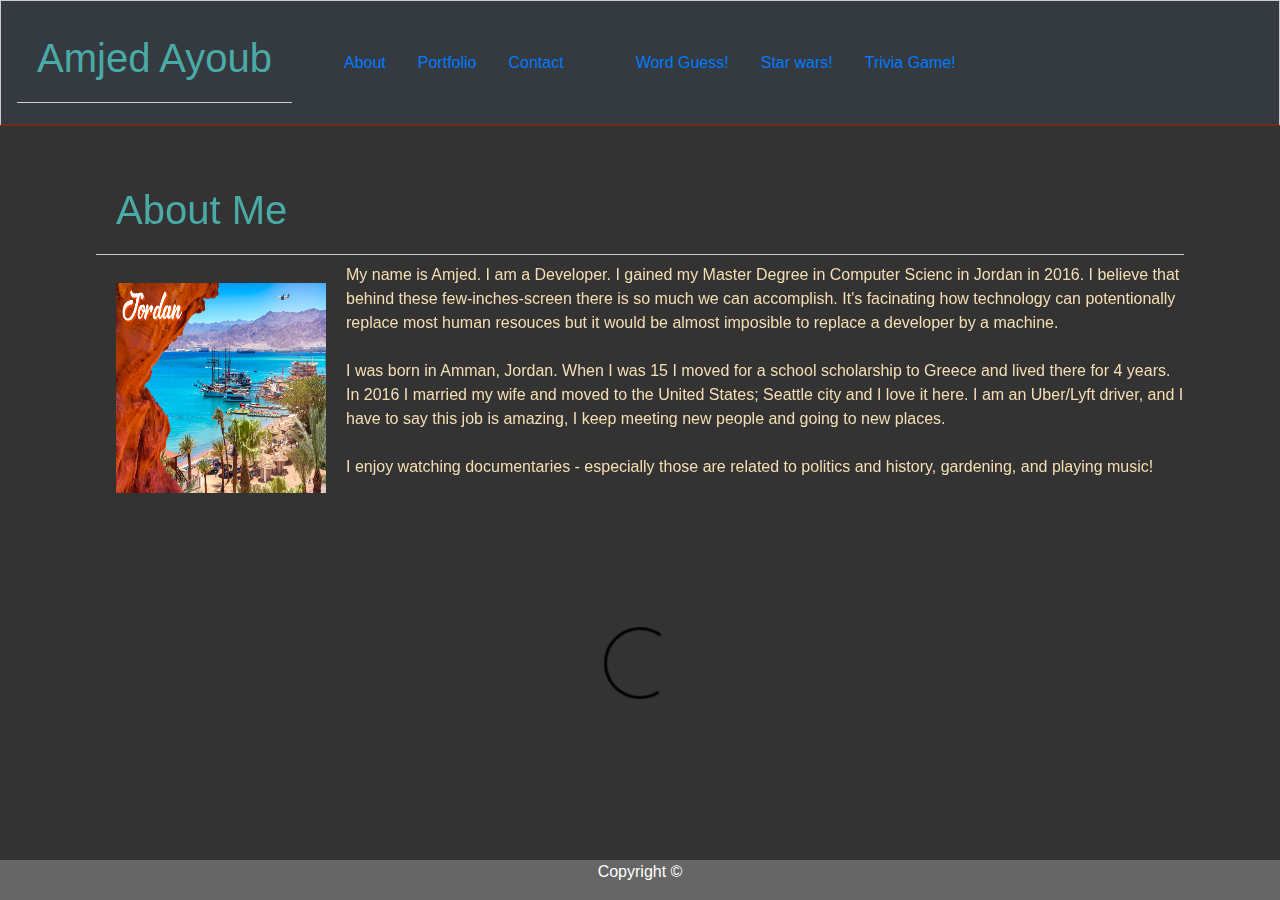
<file: index.html>
<!DOCTYPE html>
<html lang="en">

<head>
    <meta charset="UTF-8">
    <meta name="viewport" content="width=device-width, initial-scale=1.0">
    <meta http-equiv="X-UA-Compatible" content="ie=edge">
    <title>Amjed Ayoub</title>
    <link rel="stylesheet" href="https://stackpath.bootstrapcdn.com/bootstrap/4.3.1/css/bootstrap.min.css" integrity="sha384-ggOyR0iXCbMQv3Xipma34MD+dH/1fQ784/j6cY/iJTQUOhcWr7x9JvoRxT2MZw1T" crossorigin="anonymous">
    <link rel="stylesheet" href="https://cdnjs.cloudflare.com/ajax/libs/font-awesome/4.7.0/css/font-awesome.min.css">
    <link href="https://fonts.googleapis.com/css?family=Courgette|Gloria+Hallelujah|Monoton|Satisfy|Tangerine&display=swap" rel="stylesheet">
    <link rel="stylesheet" type="text/css" href="assets/css/style.css">
</head>

<body>
    <header>
    <nav class="navbar navbar-expand-lg navbar-dark bg-dark">
        <a class="navbar-brand" href="index.html">
            <h1>Amjed Ayoub</h1>
        </a>
        <button class="navbar-toggler" data-toggle="collapse" data-target="#navbarSupportedContent" aria-controls="navbarSupportedContent" aria-expanded="false" aria-label="Toggle navigation">
                <span class="navbar-toggler-icon"></span>
            </button>
        <div class="collapse navbar-collapse" id="navbarSupportedContent">
            <form class="form-inline my-2 my-lg-0">
                <ul class="nav justify-content-end">
                    <li class="nav-item">
                        <a class="nav-link" href="index.html">About</a>
                    </li>
                    <li class="nav-item">
                        <a class="nav-link" href="portfolio.html">Portfolio</a>
                    </li>
                    <li class="nav-item">
                        <a class="nav-link" href="contact.html">Contact</a>
                    </li>
                </ul>
            </form>
            <form class="form-inline my-2 my-lg-0">
                <ul class="nav justify-content-end">
                    <li class="nav-item">
                        <a class="nav-link gamebtn" href="https://amjedayoub.github.io/Word-Guess-Game/" target="_blank">Word Guess!</a>
                    </li>
                    <li class="nav-item">
                        <a class="nav-link gamebtn" href="https://amjedayoub.github.io/Unit-4-Game/" target="_blank">Star wars!</a>
                    </li>
                    <li class="nav-item">
                        <a class="nav-link  gamebtn" href="https://amjedayoub.github.io/TriviaGame/" target="_blank">Trivia Game!</a>
                    </li>
                </ul>
            </form>
        </div>
    </nav>
    </header>
    <video autoplay muted loop id="myVideo" autoplay="true" class="asset-card__film" controls="controls" controlslist="nodownload" data-alt="Stock Video Clip Stock Footage Video" src="https://media.gettyimages.com/videos/big-data-conceptual-simulation-video-id854764956"></video>

    <!-- <div class="wrapper" id="header">
        <h1 id="name">Amjed Ayoub</h1>
        <a id="contact" href="contact.html">Contact</a>
        <a id="port" href="portfolio.html">Portfolio</a>
        <a id="about" href="index.html">About</a>
    </div> -->
    <!-- <main> -->
    <div class="wrapper" id="main">
        <h1 id="start">About Me</h1>
        <img id="pic" src="assets/images/p1.jpg" alt="picture of amjed ayoub">
        <p id="aboutp">
            My name is Amjed. I am a Developer. I gained my Master Degree in Computer Scienc in Jordan in 2016. I believe that behind these few-inches-screen there is so much we can accomplish. It's facinating how technology can potentionally replace most human resouces but it would be almost imposible to replace a developer by a machine.
            <br><br>
            I was born in Amman, Jordan. When I was 15 I moved for a school scholarship to Greece and lived there for 4 years. In 2016 I married my wife and moved to the United States; Seattle city and I love it here. I am an Uber/Lyft
            driver, and I have to say this job is amazing, I keep meeting new people and going to new places.
            <br><br> 
            I enjoy watching documentaries - especially those are related to politics and history, gardening, and playing music!
        </p>
    </div>

    <!-- </main> -->
    <footer>
        <p id="foot">Copyright &copy;</p>
    </footer>
    <script src="https://code.jquery.com/jquery-3.4.1.slim.min.js" integrity="sha384-J6qa4849blE2+poT4WnyKhv5vZF5SrPo0iEjwBvKU7imGFAV0wwj1yYfoRSJoZ+n" crossorigin="anonymous"></script>
<script src="https://cdn.jsdelivr.net/npm/popper.js@1.16.0/dist/umd/popper.min.js" integrity="sha384-Q6E9RHvbIyZFJoft+2mJbHaEWldlvI9IOYy5n3zV9zzTtmI3UksdQRVvoxMfooAo" crossorigin="anonymous"></script>
<script src="https://stackpath.bootstrapcdn.com/bootstrap/4.4.1/js/bootstrap.min.js" integrity="sha384-wfSDF2E50Y2D1uUdj0O3uMBJnjuUD4Ih7YwaYd1iqfktj0Uod8GCExl3Og8ifwB6" crossorigin="anonymous"></script>
</body>

</html>
</file>
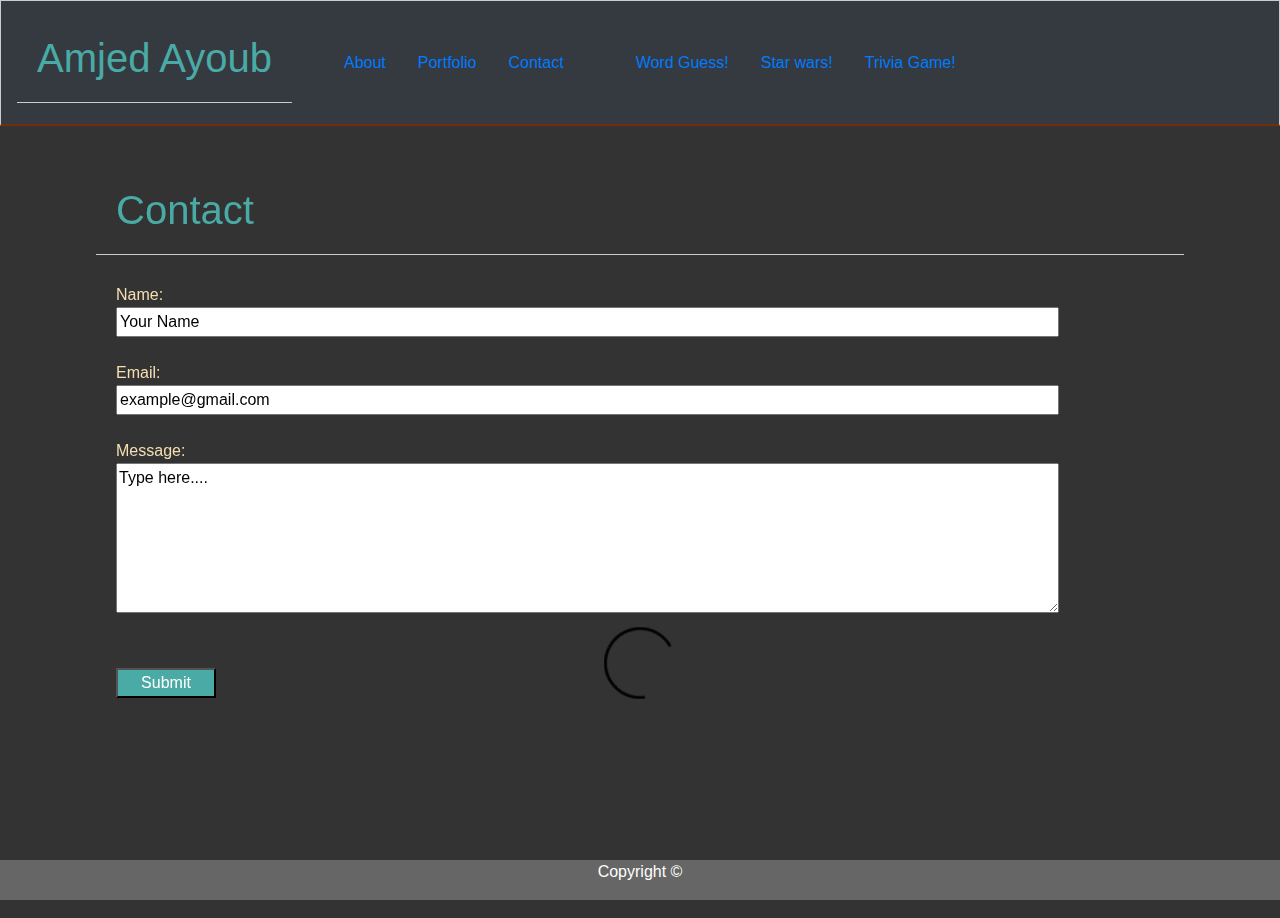
<file: contact.html>
<!DOCTYPE html>
<html lang="en">

<head>
    <meta charset="UTF-8">
    <meta name="viewport" content="width=device-width, initial-scale=1.0">
    <meta http-equiv="X-UA-Compatible" content="ie=edge">
    <title>Contact</title>
    <link rel="stylesheet" href="https://stackpath.bootstrapcdn.com/bootstrap/4.3.1/css/bootstrap.min.css" integrity="sha384-ggOyR0iXCbMQv3Xipma34MD+dH/1fQ784/j6cY/iJTQUOhcWr7x9JvoRxT2MZw1T" crossorigin="anonymous">
    <link rel="stylesheet" href="https://cdnjs.cloudflare.com/ajax/libs/font-awesome/4.7.0/css/font-awesome.min.css">
    <link href="https://fonts.googleapis.com/css?family=Courgette|Gloria+Hallelujah|Monoton|Satisfy|Tangerine&display=swap" rel="stylesheet">
    <link rel="stylesheet" type="text/css" href="assets/css/style.css">
</head>

<body>
    <header>
        <nav class="navbar navbar-expand-lg navbar-dark bg-dark">
            <a class="navbar-brand" href="index.html">
                <h1>Amjed Ayoub</h1>
            </a>
            <button class="navbar-toggler" data-toggle="collapse" data-target="#navbarSupportedContent" aria-controls="navbarSupportedContent" aria-expanded="false" aria-label="Toggle navigation">
                    <span class="navbar-toggler-icon"></span>
                </button>
            <div class="collapse navbar-collapse" id="navbarSupportedContent">
                <form class="form-inline my-2 my-lg-0">
                    <ul class="nav justify-content-end">
                        <li class="nav-item">
                            <a class="nav-link" href="index.html">About</a>
                        </li>
                        <li class="nav-item">
                            <a class="nav-link" href="portfolio.html">Portfolio</a>
                        </li>
                        <li class="nav-item">
                            <a class="nav-link" href="contact.html">Contact</a>
                        </li>
                    </ul>
                </form>
                <form class="form-inline my-2 my-lg-0">
                    <ul class="nav justify-content-end">
                        <li class="nav-item">
                            <a class="nav-link gamebtn" href="https://amjedayoub.github.io/Word-Guess-Game/" target="_blank">Word Guess!</a>
                        </li>
                        <li class="nav-item">
                            <a class="nav-link gamebtn" href="https://amjedayoub.github.io/Unit-4-Game/" target="_blank">Star wars!</a>
                        </li>
                        <li class="nav-item">
                            <a class="nav-link  gamebtn" href="https://amjedayoub.github.io/TriviaGame/" target="_blank">Trivia Game!</a>
                        </li>
                    </ul>
                </form>
            </div>
        </nav>
    </header>
    <video autoplay muted loop id="myVideo" autoplay="true" class="asset-card__film" controls="controls" controlslist="nodownload" data-alt="Stock Video Clip Stock Footage Video" src="https://media.gettyimages.com/videos/big-data-conceptual-simulation-video-id854764956"></video>

    <!-- <div class="wrapper" id="header">
            <h1 id="name">Amjed Ayoub</h1>
            <a id="contact" href="contact.html">Contact</a>
            <a id="port" href="portfolio.html">Portfolio</a>
            <a id="about" href="index.html">About</a>
        </div> -->
    <!-- <main> -->
    <div class="wrapper" id="main">
        <h1 id="start">Contact</h1>
        <form>
            Name:<br>
            <input id="ntext" type="text" name="name" value="Your Name">
            <br><br> Email:
            <br>
            <input id="etext" type="text" name="email" value="example@gmail.com">
            <br><br> Message:
            <br>
            <textarea id="mtext">Type here....</textarea>
            <br><br><br>
            <input id="submit" type="submit" value="Submit">
        </form>
    </div>
    <!-- </main> -->


    <footer>
        <p id="foot">Copyright &copy;</p>
    </footer>
    <script src="https://code.jquery.com/jquery-3.4.1.slim.min.js" integrity="sha384-J6qa4849blE2+poT4WnyKhv5vZF5SrPo0iEjwBvKU7imGFAV0wwj1yYfoRSJoZ+n" crossorigin="anonymous"></script>
<script src="https://cdn.jsdelivr.net/npm/popper.js@1.16.0/dist/umd/popper.min.js" integrity="sha384-Q6E9RHvbIyZFJoft+2mJbHaEWldlvI9IOYy5n3zV9zzTtmI3UksdQRVvoxMfooAo" crossorigin="anonymous"></script>
<script src="https://stackpath.bootstrapcdn.com/bootstrap/4.4.1/js/bootstrap.min.js" integrity="sha384-wfSDF2E50Y2D1uUdj0O3uMBJnjuUD4Ih7YwaYd1iqfktj0Uod8GCExl3Og8ifwB6" crossorigin="anonymous"></script>

</body>

</html>
</file>
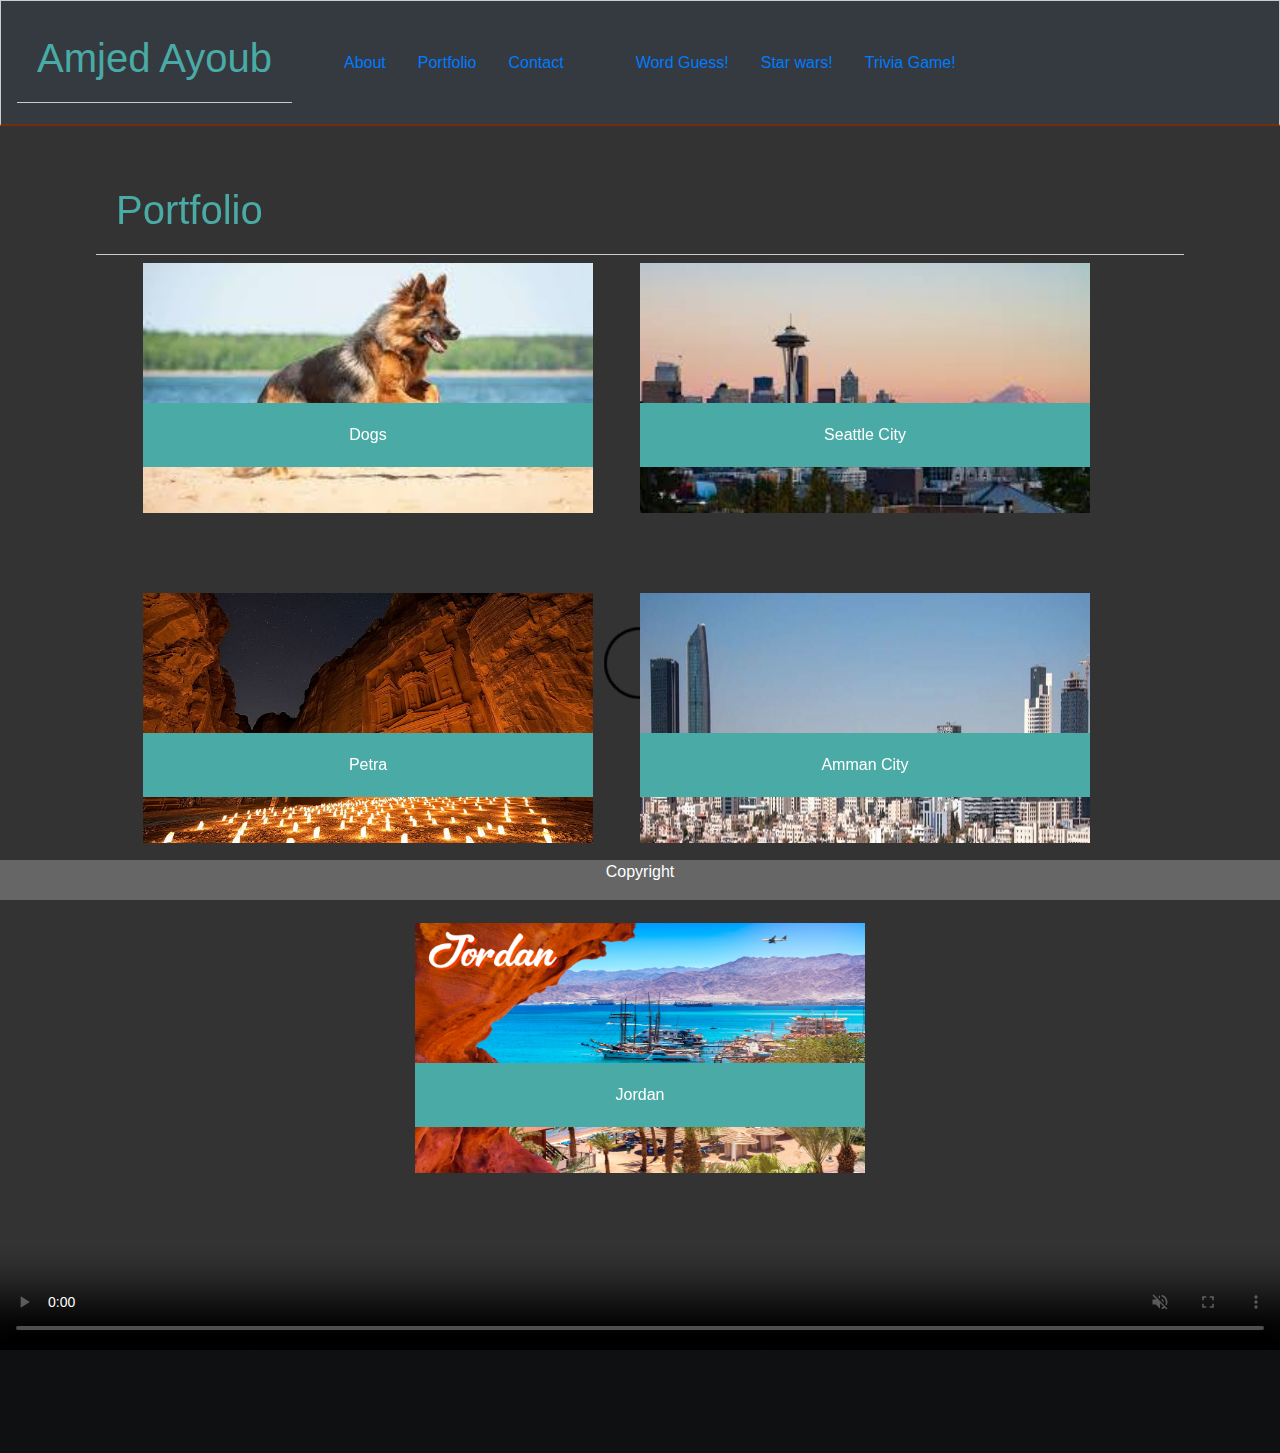
<file: portfolio.html>
<!DOCTYPE html>
<html lang="en">

<head>
    <meta charset="UTF-8">
    <meta name="viewport" content="width=device-width, initial-scale=1.0">
    <meta http-equiv="X-UA-Compatible" content="ie=edge">
    <title>Portfolio</title>
    <link rel="stylesheet" href="https://stackpath.bootstrapcdn.com/bootstrap/4.3.1/css/bootstrap.min.css" integrity="sha384-ggOyR0iXCbMQv3Xipma34MD+dH/1fQ784/j6cY/iJTQUOhcWr7x9JvoRxT2MZw1T" crossorigin="anonymous">
    <link rel="stylesheet" href="https://cdnjs.cloudflare.com/ajax/libs/font-awesome/4.7.0/css/font-awesome.min.css">
    <link href="https://fonts.googleapis.com/css?family=Courgette|Gloria+Hallelujah|Monoton|Satisfy|Tangerine&display=swap" rel="stylesheet">
    <link rel="stylesheet" type="text/css" href="assets/css/style.css">
</head>

<body>
    <header>
        <nav class="navbar navbar-expand-lg navbar-dark bg-dark">
            <a class="navbar-brand" href="index.html">
                <h1>Amjed Ayoub</h1>
            </a>
            <button class="navbar-toggler" data-toggle="collapse" data-target="#navbarSupportedContent" aria-controls="navbarSupportedContent" aria-expanded="false" aria-label="Toggle navigation">
                    <span class="navbar-toggler-icon"></span>
                </button>
            <div class="collapse navbar-collapse" id="navbarSupportedContent">
                <form class="form-inline my-2 my-lg-0">
                    <ul class="nav justify-content-end">
                        <li class="nav-item">
                            <a class="nav-link" href="index.html">About</a>
                        </li>
                        <li class="nav-item">
                            <a class="nav-link" href="portfolio.html">Portfolio</a>
                        </li>
                        <li class="nav-item">
                            <a class="nav-link" href="contact.html">Contact</a>
                        </li>
                    </ul>
                </form>
                <form class="form-inline my-2 my-lg-0">
                    <ul class="nav justify-content-end">
                        <li class="nav-item">
                            <a class="nav-link gamebtn" href="https://amjedayoub.github.io/Word-Guess-Game/" target="_blank">Word Guess!</a>
                        </li>
                        <li class="nav-item">
                            <a class="nav-link gamebtn" href="https://amjedayoub.github.io/Unit-4-Game/" target="_blank">Star wars!</a>
                        </li>
                        <li class="nav-item">
                            <a class="nav-link  gamebtn" href="https://amjedayoub.github.io/TriviaGame/" target="_blank">Trivia Game!</a>
                        </li>
                    </ul>
                </form>
            </div>
        </nav>
    </header>
    <video autoplay muted loop id="myVideo" autoplay="true" class="asset-card__film" controls="controls" controlslist="nodownload" data-alt="Stock Video Clip Stock Footage Video" src="https://media.gettyimages.com/videos/big-data-conceptual-simulation-video-id854764956"></video>
    <!-- <div class="wrapper" id="header">
        <h1 id="name">Amjed Ayoub</h1>
        <a id="contact" href="contact.html">Contact</a>
        <a id="port" href="portfolio.html">Portfolio</a>
        <a id="about" href="index.html">About</a>
    </div> -->
    <!-- <main> -->
    <div class="wrapper" id="main">
        <h1 id="start">Portfolio</h1>
        <div class="portmain">
            <div class="pic1">
                <img src="assets/images/p11.jpg" alt="Jordan">
                <p class="textpic">Dogs</p>
            </div>
            <div>
                <img src="assets/images/p16.jpg" alt="Jordan">
                <p class="textpic">Seattle City</p>
            </div>
            <br>
            <div class="pic2">
                <img src="assets/images/p7.jpg" alt="Jordan">
                <p class="textpic">Petra</p>
            </div>
            <div>
                <img src="assets/images/p8.jpg" alt="Jordan">
                <p class="textpic">Amman City</p>
            </div>
            <br>
            <div class="pic3">
                <img src="assets/images/p1.jpg" alt="Jordan">
                <p class="textpic">Jordan</p>
            </div>
        </div>
    </div>
    <!-- </main> -->

    <footer>
        <p id="foot">Copyright</p>
    </footer>
    <script src="https://code.jquery.com/jquery-3.4.1.slim.min.js" integrity="sha384-J6qa4849blE2+poT4WnyKhv5vZF5SrPo0iEjwBvKU7imGFAV0wwj1yYfoRSJoZ+n" crossorigin="anonymous"></script>
<script src="https://cdn.jsdelivr.net/npm/popper.js@1.16.0/dist/umd/popper.min.js" integrity="sha384-Q6E9RHvbIyZFJoft+2mJbHaEWldlvI9IOYy5n3zV9zzTtmI3UksdQRVvoxMfooAo" crossorigin="anonymous"></script>
<script src="https://stackpath.bootstrapcdn.com/bootstrap/4.4.1/js/bootstrap.min.js" integrity="sha384-wfSDF2E50Y2D1uUdj0O3uMBJnjuUD4Ih7YwaYd1iqfktj0Uod8GCExl3Og8ifwB6" crossorigin="anonymous"></script>

</body>

</html>
</file>
<file: assets/css/style.css>
* {
    box-sizing: border-box;
}

nav {
    z-index: 9;
}

header {
    background-color: #ffffff;
    border: 1px solid #cccccc;
    border-bottom: 2px solid #752b0d;
    /* width: 960px; */
    /* margin-left: 250px; */
}

.wrapper {
    /* Box-model */
    width: 85%;
    /* Positioning */
    margin: 40px auto;
}

body {
    margin: 0%;
    /* background-color: cornflowerblue; */
    /* background-image: url(../images/bg.png); */
    /* background-size: 100% 100%; */
    background-color: rgb(15, 16, 17);
    color: wheat;
    /* <img alt="CU Shot of white smoke " class="gallery-asset__thumb gallery-mosaic-asset__thumb" src="https://media.gettyimages.com/videos/shot-of-white-smoke-video-id179623581?s=640x640"> */
    /* background-image: url(https://encrypted-tbn0.gstatic.cohttps://media.gettyimages.com/videos/shot-of-white-smoke-video-id179623581?s=640x640); */
    /* background-clip: border-box; */
    background-size: 100% 100%;
}

footer {
    background-color: #666666;
    position: fixed;
    /* position:absolute; */
    bottom: 0;
    margin-bottom: 0%;
    clear: both;
    overflow: auto;
    width: 100%;
}

a {
    text-decoration: none;
}

img {
    /* padding: 20px; */
    width: 450px;
    height: 250px;
}

h5 {
    padding: 20px;
    color: #cf4c18;
}

#name {
    padding: 30px;
    /* width: 14%; */
    background-color: #4aaaa5;
    color: #ffffff;
    float: left;
    /* margin-left: 280px; */
    /* margin-bottom: 0%; */
}

#contact {
    padding: 20px;
    float: right;
    /* width: 10%; */
    /* margin-bottom: 20%; */
}

#port {
    padding: 20px;
    /* width: 10%; */
    /* overflow: right; */
    /* margin-bottom: 20%; */
    float: right;
}

#about {
    padding: 20px;
    float: right;
    /* margin-left: 62%; */
    /* width: 10%; */
    /* margin-top: 20%; */
}

#pic {
    padding: 20px;
    width: 250px;
    height: 250px;
    float: left;
    /* margin-left: 5px; */
    /* margin-top: 5px; */
}

h1 {
    padding: 20px;
    color: #4aaaa5;
    border-bottom: 1px solid #cccccc;
}

#foot {
    color: #ffffff;
    text-align: center;
}

#start {
    clear: both;
}

#header {
    width: 90%;
    /* Positioning */
    margin: 40px auto;
}

.portmain {
    display: inline-flex;
    flex-wrap: wrap;
    align-content: center;
    justify-content: space-evenly;
}

.textpic {
    padding: 20px;
    background-color: #4aaaa5;
    position: relative;
    bottom: 110px;
    box-sizing: border-box;
    width: auto;
    /* left: 20px; */
    text-align: center;
    color: #ffffff;
}

form {
    padding: 20px;
}

#ntext,
#etext {
    width: 90%;
}

#mtext {
    height: 150px;
    width: 90%;
}

#submit {
    background-color: #4aaaa5;
    color: #ffffff;
    width: 100px;
    height: 30px;
}

#main {
    margin-bottom: 200px;
}

#myVideo {
    position: fixed;
    z-index: -1;
    /* right: 100px; */
    top: 0;
    /* left: 100px; */
    /* margin-top: 10%; */
    min-width: 100%;
    Min-height: 150%;
}

@media screen and (max-width: 980px) {
    /* The body's bg color will be #333 */
    /* body{background-color: lawngreen;} */
    /* The wrapper's width will be 600px */
    .wrapper {
        width: 80%;
    }
    #header {
        width: 85%;
    }
    .portmain {
        align-content: flex-start;
    }
}

@media screen and (max-width: 768px) {
    /* The body's bg color will be #333 */
    /* body{background-color: rgb(65, 29, 131);} */
    /* The wrapper's width will be 600px */
    .wrapper {
        width: 80%;
    }
    #header {
        width: 85%;
    }
}

@media screen and (max-width: 640px) {
    /* body{background-color: rgb(187, 62, 145);} */
    /* The wrapper's width will be 600px */
    .wrapper {
        width: 85%;
    }
    #header {
        width: 90%;
        margin: auto 5px;
    }
    #aboutp {
        clear: both;
    }
    #name {
        padding: 10px;
        float: none;
        width: fit-content;
    }
    #contact {
        padding: 5px;
        float: none;
    }
    #port {
        padding: 5px;
        float: none;
    }
    #about {
        padding: 5px;
        float: none;
    }
    img {
        width: 300px;
        height: 200px;
        margin-left: 0%;
    }
    #pic {
        padding-top: 5px;
        margin-top: 5px;
    }
    #start {
        padding: 5px;
        margin-top: 5px;
    }
}
</file>
